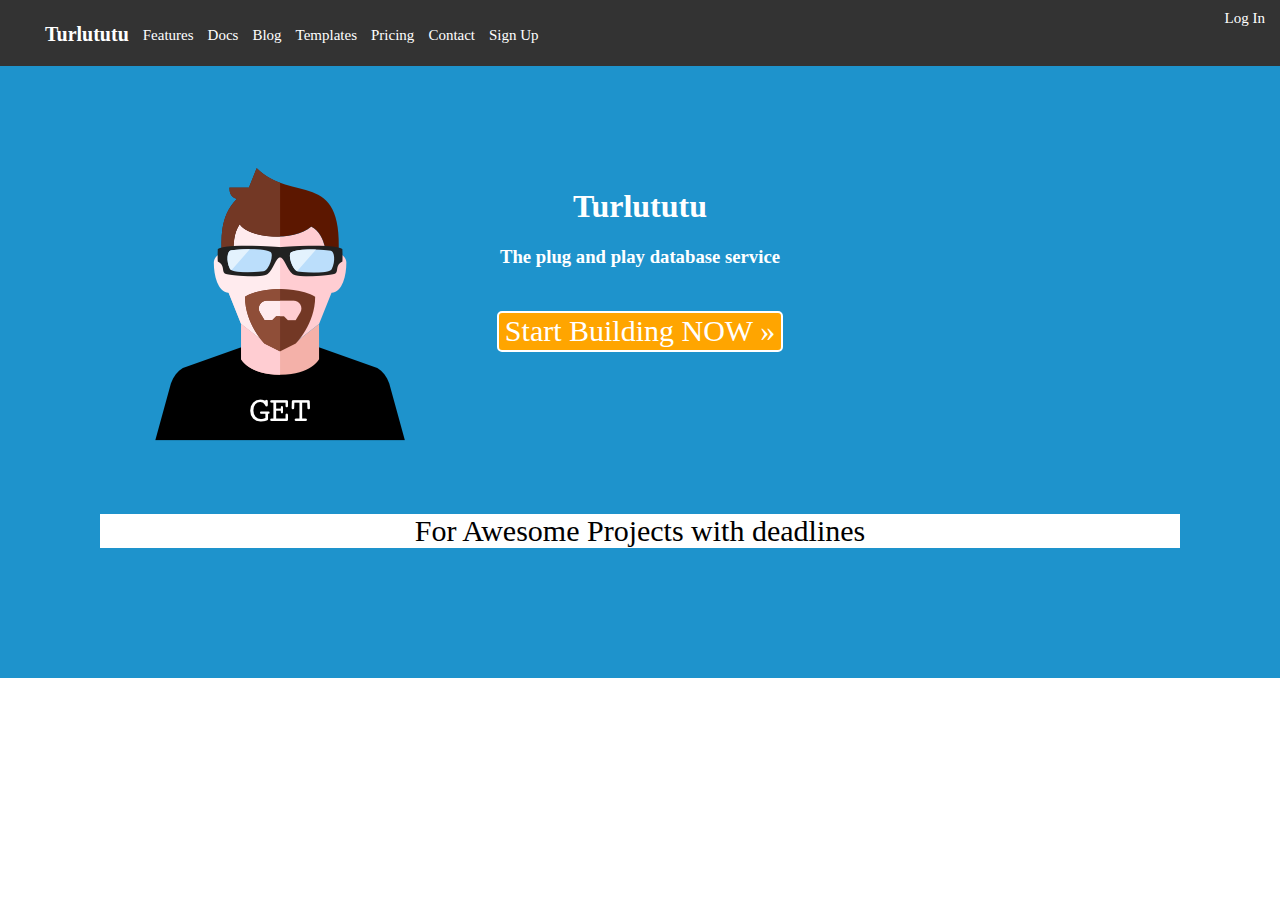
<file: turlututu/index.html>
<!DOCTYPE html>
<html>
<head>
    <meta charset="utf-8" />
    <meta http-equiv="X-UA-Compatible" content="IE=edge">
    <title>Turlututu</title>
    <meta name="viewport" content="width=device-width, initial-scale=1">
    <link rel="stylesheet" type="text/css" media="screen" href="style.css" />
    <link rel="stylesheet" type="text/css" href="normalize.css"/>
</head>
<body>
    <nav>
        <ul>
            <li><h2>Turlututu</h2></li>
            <li><a href="#">Features</a></li>
            <li><a href="#">Docs</a></li>
            <li><a href="#">Blog</a></li>
            <li><a href="#">Templates</a></li>
            <li><a href="#">Pricing</a></li>
            <li><a href="#">Contact</a></li>
            <li><a href="#">Sign Up</a></li>
            <li class="login" style="float:right"><i class="fa fa-user"></i><a href="#">Log In</a></li>
        </ul>
    </nav>

    <div class="block">
        <div class="centre">
            <h1>Turlututu</h1>
            <p><h3>The plug and play database service</h3></p>
            <button class="button1">Start Building NOW »</button>
    </div>
    <div class="block2">
        <p>For Awesome Projects with deadlines</p>
    </div>    
</body>
</html>
</file>
<file: turlututu/style.css>
nav ul {
    background-color: #333333;
    display:block;
    margin:0;
}

nav ul li {
    display: inline-block;
    color:white;
    padding:5px;
    font-size:15px;
    font-family: 'Times New Roman', Times, serif;
}

nav ul li a {
    text-decoration: none;
    color:white;
}

nav ul li a:hover {
    text-decoration: none;
    color:white;
}

nav ul li h2 {
    position:relative;
    top:1px;
    font-size:20px;
}

.login {
    position:relative;
    top:5px;
    right:10px;
}

i {
    margin-right:10px;
}

.block {
    background-color:#1e93cc;
    background-image:url(JSGeek.png);
    background-repeat: no-repeat;
    background-position-x: 15%;
    background-position-y: 30%;
    padding:100px;
    margin:auto;
}

.centre {
    text-align: center;
    color:white;
}

.button1 {
    background-color: orange;
    color: white;
    border: 2px solid white;
    border-radius:5px;
    margin-top:25px;
    font-size: 30px;
}

.block2 {
    background-color: white;
    text-align: center;
    font-size: 30px;
    width: 100%;
    margin-top: 15%;
}
</file>
